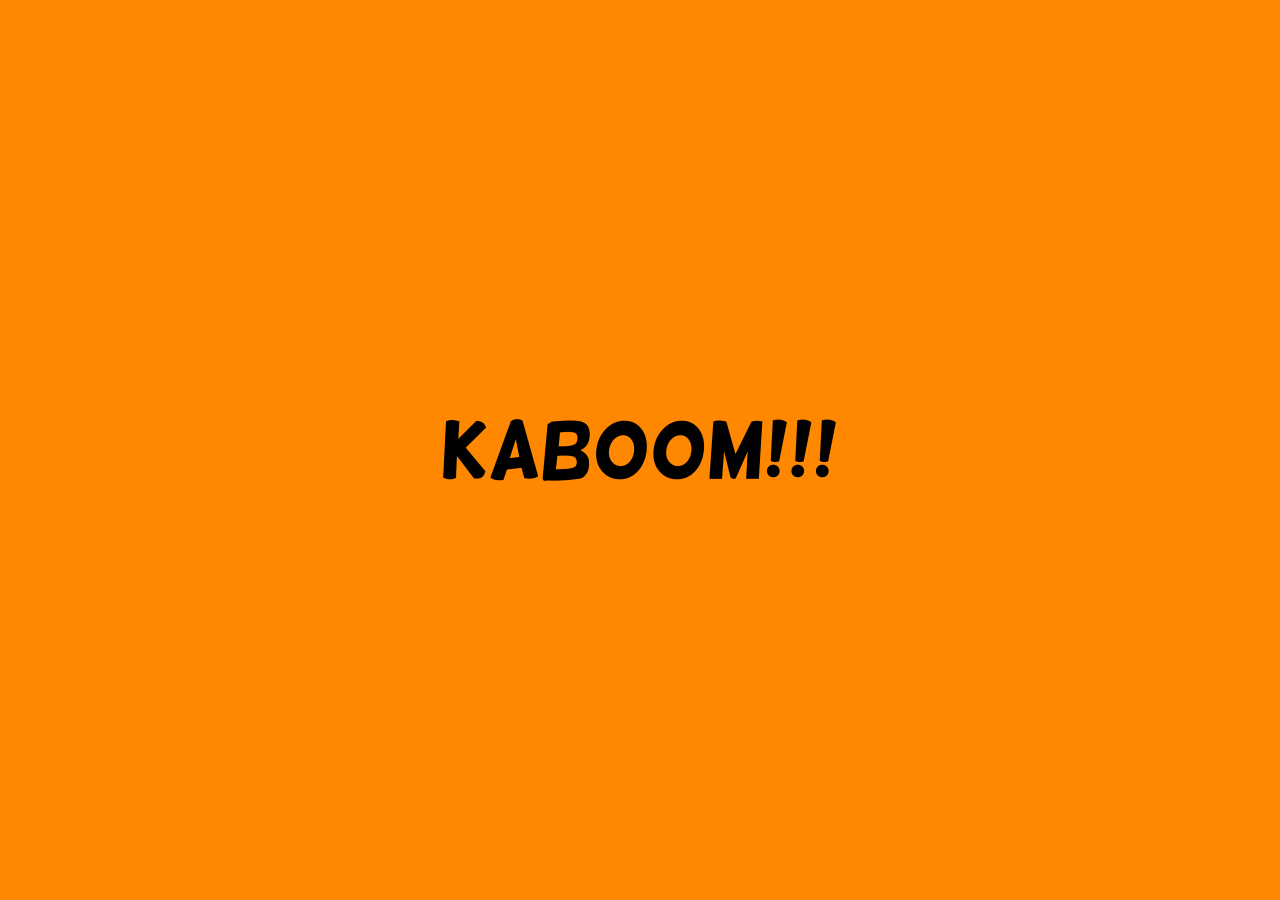
<file: boom.html>
<!DOCTYPE html>
<html lang="en">
  <head>
    <meta charset="UTF-8" />
    <meta http-equiv="X-UA-Compatible" content="IE=edge" />
    <meta name="viewport" content="width=device-width, initial-scale=1.0" />
    <title>Boom!</title>

    <style>
      body {
        margin: 0px;
        display: flex;
        background-color: rgb(255, 136, 0);
        justify-content: center;
        align-items: center;
        height: 100vh;
      }
    </style>
  </head>

  <body>
    <img src="assets/kaboom.png" alt="Kaboom!!!" />
  </body>
</html>
</file>
